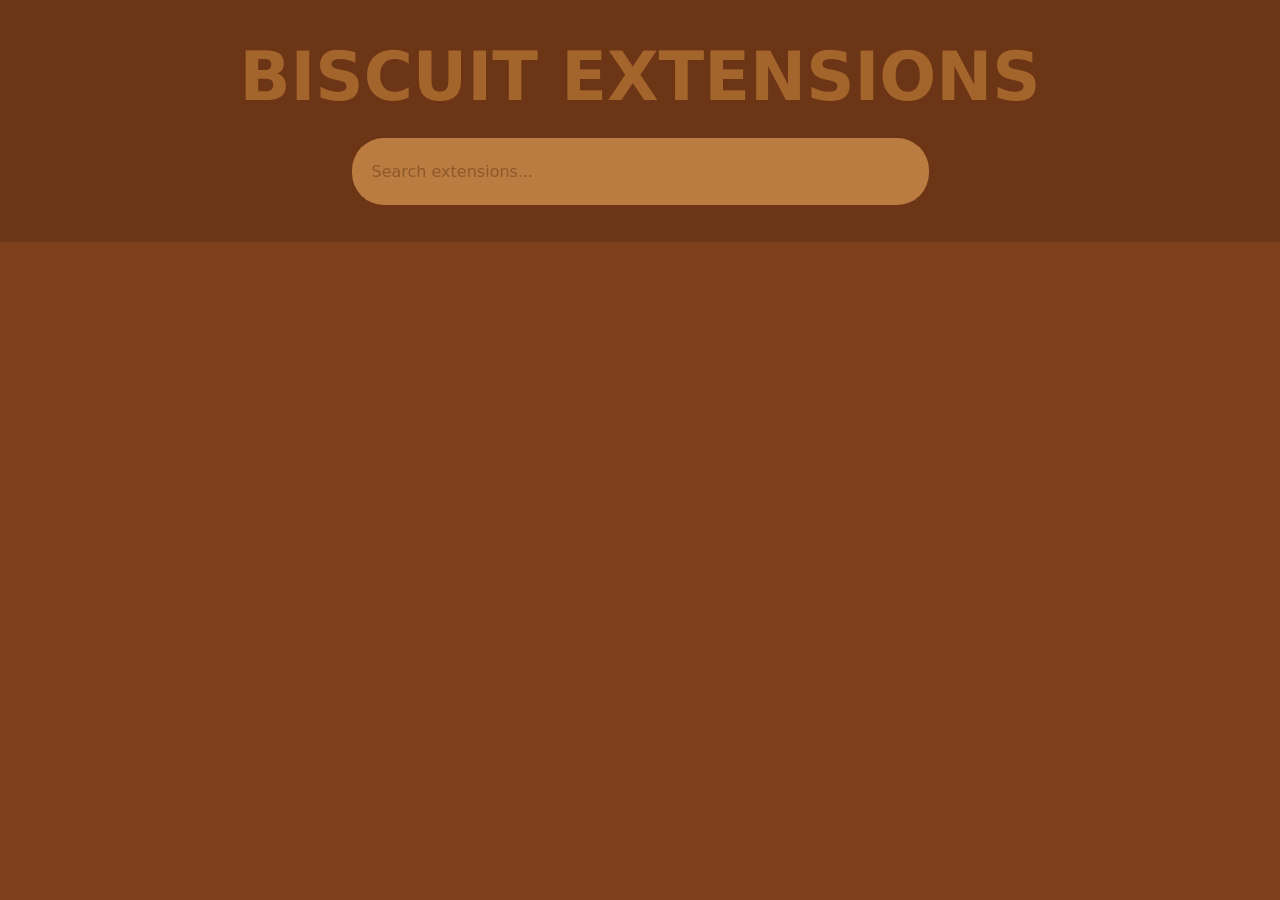
<file: site/index.html>
<!DOCTYPE html>
<html lang="en">
<head>
  <meta charset="UTF-8">
  <meta name="viewport" content="width=device-width, initial-scale=1.0">
  <link rel="stylesheet" href="main.css">
  <link rel="json" >
  <title>Biscuit Extensions Marketplace</title>
</head>
<body style="display: flex; flex-wrap: wrap; align-items: center; align-content: center; justify-content: center; background: #7E3F1C; border: 0; padding: 0%; margin: 0%;">

  <div style="display: flex; width: 100%; height: 242px; background: #6C3515; flex-wrap: wrap; align-items: center; align-content: center; justify-content: center;">
    <div style="width: 100%; height: 70px; text-align: center; color: #A4652C; font-size: 67px; font-family: system-ui; font-weight: 900; word-wrap: break-word">BISCUIT EXTENSIONS</div>
    <div style="display: flex; width: 577px; height: 67px; background: #BB7C42; border-radius: 32px; margin-top: 30px; flex-wrap: wrap; align-content: space-around; justify-content: flex-start;">
      <input type="text" id="searchInput" placeholder="Search extensions...">
    </div>
  </div>

  <div id="extensionContainer" style="padding-top: 10px; width: 1500px; height: max-content; display: flex; justify-content: space-evenly; flex-wrap: wrap;">
    <!-- populate items here -->
  </div>

  <script>
    fetch('https://raw.githubusercontent.com/billyeatcookies/biscuit-extensions/main/extensions.json')
      .then(response => response.json())
      .then(jsonData => {
        function createItem(data) {
          return `
            <div class="item" style="padding: 30px; display: flex; align-items: flex-start; height: 180px; background: #A4652C; border-radius: 20px; flex-direction: column; justify-content: flex-end; align-content: flex-start; flex-wrap: wrap; padding-left: 20px; padding-bottom: 20px;">
              <div style="color: #60340C; font-size: 32px; font-family: system-ui; font-weight: 900; word-wrap: break-word">${data[0]}</div>
              <div style="color: #7E3F1C; font-size: 16px; font-family: system-ui; font-weight: 500; word-wrap: break-word">${data[2]}</div>
            </div>
          `;
        }

        const container = document.getElementById('extensionContainer');

        for (const key in jsonData) {
          const itemData = jsonData[key];
          const itemHtml = createItem(itemData);
          container.innerHTML += itemHtml;
        }
      })
      .catch(error => console.error('Error fetching extensions.json:', error));
  </script>
</body>
</html>
</file>
<file: site/main.css>
.item-row {
    margin-top: 10px;
    margin-bottom: 10px;
}

#searchInput {
    width: 100%;
    padding: 10px;
    font-size: 16px;
    border: none;
    border-radius: 0;
    margin: 10px;
    box-sizing: border-box;
    background: transparent;
    color: #622E12;
    font-family: system-ui;
    font-weight: 400;
    outline: none;
}

::placeholder {
    color: #8E5A2A;
    opacity: 1;
}
</file>
